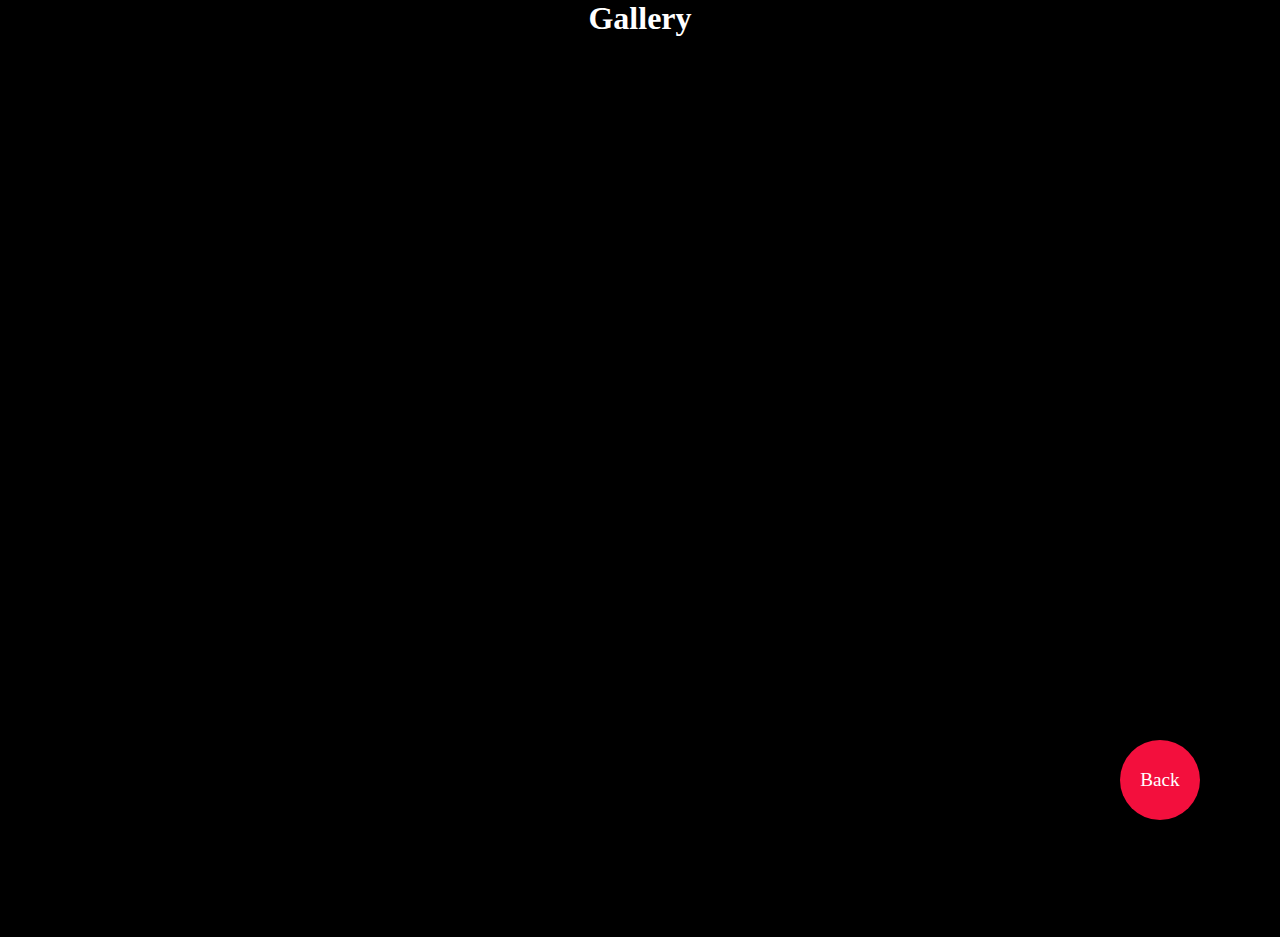
<file: gallery.html>
<!DOCTYPE html>
<html lang="en">
<head>
    <meta charset="UTF-8">
    <meta http-equiv="X-UA-Compatible" content="IE=edge">
    <meta name="viewport" content="width=device-width, initial-scale=1.0">
    <link rel="stylesheet" href="gallery.css">
    <title>Gallery</title>
</head>
<body>
    <div class="back">Back</div>
    <h1>Gallery</h1>
    <div class="gallery-cont">
        
        <!-- <div class="media-cont">
            <div class="media">
            <img src="${url} />
            </div>
            <div class="delete action-btn">DELETE</div>
            <div class="download action-btn">DOWNLOAD</div>
        </div> -->
    </div>

    

<script src="./db.js"></script>
<script src="./gallery.js"></script>
</body>
</html>
</file>
<file: gallery.css>
*{
    box-sizing: border-box;
}

body{
    margin: 0;
    padding: 0;
    background-color: rgb(0, 0, 0);
}

h1{
    margin: 0;
    text-align: center;
    color: white;
}

.back{
    width: 5rem;
    height: 5rem;
    background-color: rgb(243, 15, 61);
    color: white;
    font-size: larger;
    border-radius: 50%;
    display: flex;
    justify-content: center;
    align-items: center;
    position: fixed;
    bottom: 5rem;
    right: 5rem;
}

.back:hover{
    cursor: pointer;
}

.gallery-cont{
    height: 100vh;
    width: 100vw;
   
    display: flex;
    flex-wrap: wrap;
}

.media-cont{
    height:15rem;
    width:15rem;
    background-color: aqua;
    border: 5px solid white;
    margin: 2rem;
}

.media{
    height: calc( 100% - 2rem - 2rem );
    width: 100%;
    background-color: rgb(129, 139, 16);
}

.media>*{
    height: 100%;
    width: 100%;
    
}

.action-btn{
    height: 2rem;
    color: white;
    display: flex;
    justify-content: center;
    align-items: center;
}

.action-btn:hover{
    cursor: pointer;
}

.download{
    background-color: black;
}

.delete{
    background-color: red;
}
</file>
